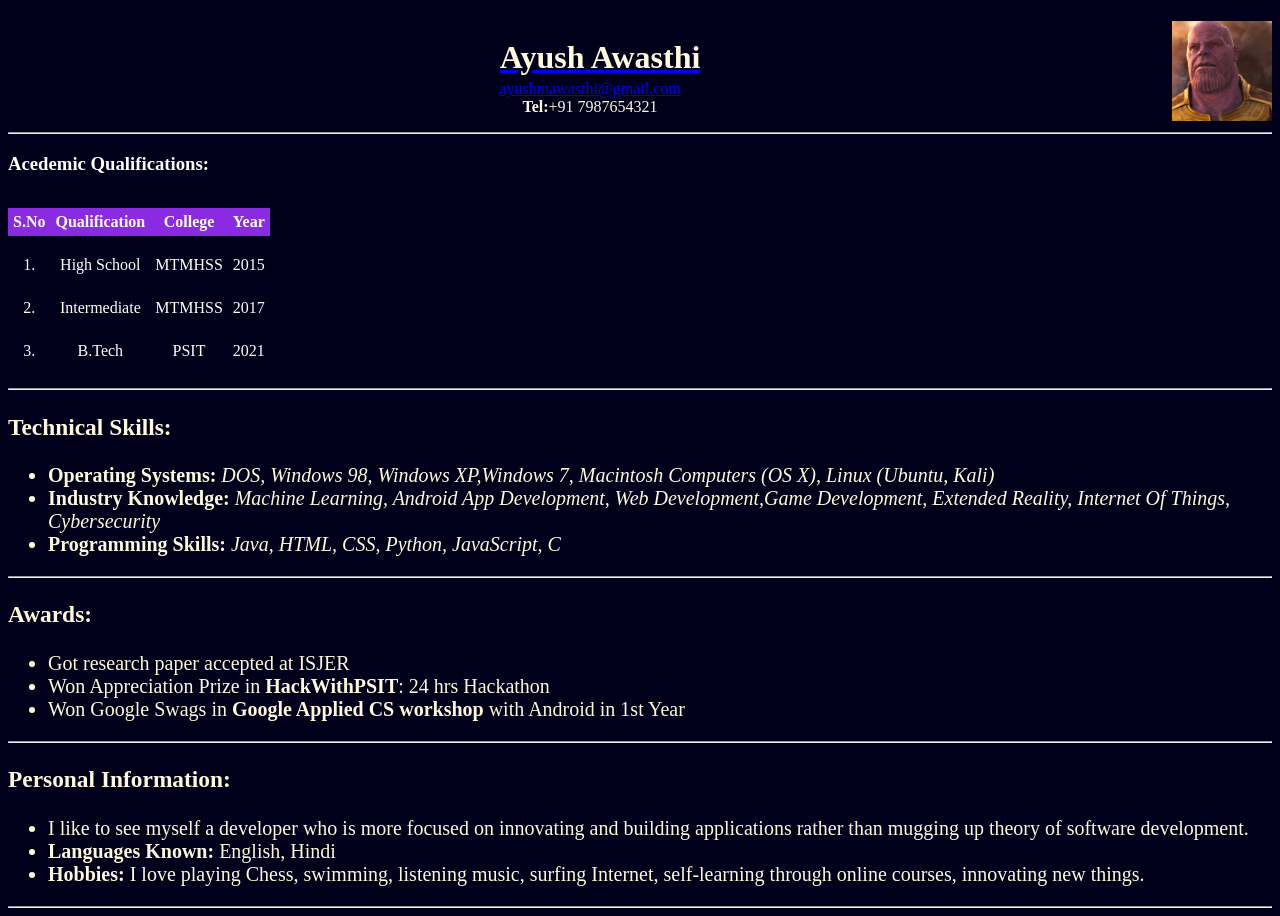
<file: codes/Module 1/Chapter 1/assignments/index.html>
<!DOCTYPE html>
<html>

<head>
    <link type="text/css" rel="stylesheet" href="style.css">
    <title>CV</title>
    <script>
    </script>
</head>

<body>
    <div class="headd">
        <img src="[data-uri]">
        <a href="http://ayush.dx.am/" target="_blank">
            <h1 align="Center" class="aq">Ayush Awasthi</h1>
        </a>
    </div>


    <div class="a">

        <p align="Center"><a href="mailto:ayushmawasthi@gmail.com" target="_blank">ayushmawasthi@gmail.com</a><br> <b>Tel:</b>+91 7987654321</p>
    </div>

    <hr>
    <div class="b">
        <h3>Acedemic Qualifications:</h3>
        <table style="width: 20%">
            <tr>
                <th>S.No</th>
                <th>Qualification</th>
                <th>College</th>
                <th>Year</th>
            </tr>
            <tr>
                <td>1.</td>
                <td>High School</td>
                <td>MTMHSS</td>
                <td>2015</td>
            </tr>
            <tr>
                <td>2.</td>
                <td>Intermediate</td>
                <td>MTMHSS</td>
                <td>2017</td>
            </tr>
            <tr>
                <td>3.</td>
                <td>B.Tech</td>
                <td>PSIT</td>
                <td>2021</td>
            </tr>

        </table>
    </div>
    <hr>
    <div class="ts">
        <h3>Technical Skills:</h3>

        <ul>
            <li>
                <b> Operating Systems:</b>
                <i>DOS, Windows 98, Windows XP,Windows 7, Macintosh Computers (OS X), Linux (Ubuntu, Kali)</i>
            </li>
            <li>
                <b>Industry Knowledge:</b>
                <i>Machine Learning, Android App Development, Web Development,Game Development, Extended Reality, Internet Of Things, Cybersecurity</i>
                <li>
                    <b>Programming Skills:</b>
                    <i>Java, HTML, CSS, Python, JavaScript, C
                </i></li>
        </ul>
    </div>
    <hr>
    <div class="ca">
        <h3>Awards:</h3>

        <ul>
            <li>Got research paper accepted at ISJER</li>
            <li>Won Appreciation Prize in <b>HackWithPSIT</b>: 24 hrs Hackathon</li>
            <li>Won Google Swags in <b>Google Applied CS workshop</b> with Android in 1st Year</li>
        </ul>
    </div>
    <hr>
    <div class="pi">
        <h3>Personal Information:</h3>

        <ul>
            <li>
                I like to see myself a developer who is more focused on innovating and building applications rather than mugging up theory of software development.
                <li>
                    <b>  Languages Known:</b> English, Hindi</li>
                <li>
                    <b>Hobbies:</b> I love playing Chess, swimming, listening music, surfing Internet, self-learning through online courses, innovating new things.</li>
        </ul>
    </div>
    <hr>


</body>

</html>
</file>
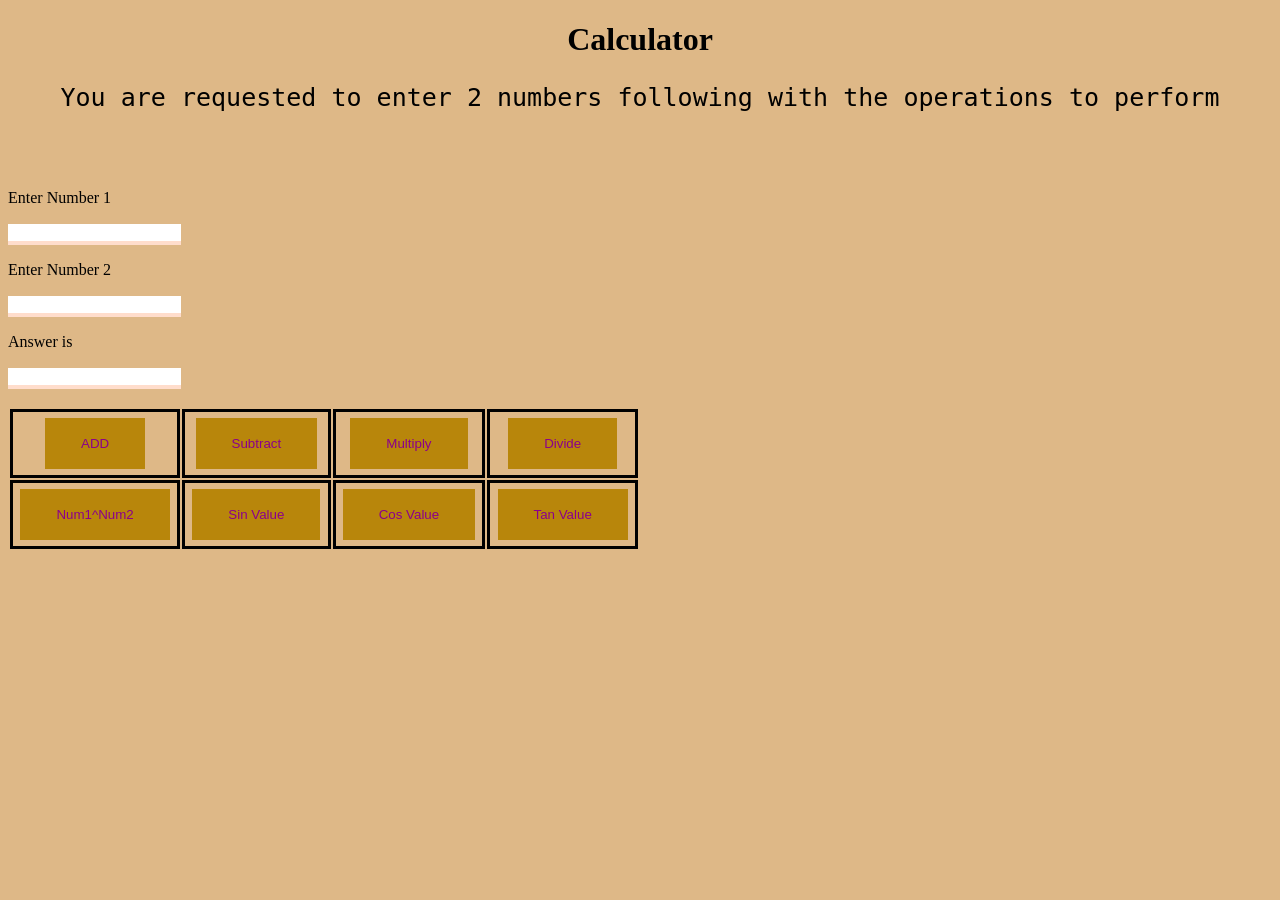
<file: codes/Module 1/Chapter 4/assignments/calc.html>
<!DOCTYPE html>
<html>

<head>
    <title>Calculator</title>
    <style>
        tr,
        td {
            border: solid;
        }
        
        input[type=text] {
            border: none;
            border-bottom: 4px solid #ffddcc;
            color: black;
        }
        
        input[type=text]:focus {
            background-color: #ff9966;
            border: 5px solid #8842d5;
        }
        
        input[type=button] {
            background-color: darkgoldenrod;
            border: none;
            color: darkmagenta;
            padding: 18px 36px;
            text-decoration: darkorange;
            margin: 5px 4px;
            cursor: grab;
        }
    </style>
    <script src="app.js" defer></script>
</head>

<body style="background-color:burlywood;">
    <h1 align="center">Calculator</h1>
    <p style="text-align: center; font-size: 25px; font-family: monospace;">You are requested to enter 2 numbers following with the operations to perform</p>
    <br>



    <br>
    <p style="font-family: cursive;">Enter Number 1</p>
    <input type="text" id="t1">

    <p style="font-family: cursive;">Enter Number 2</p>
    <input type="text" id="t2">

    <p style="font-family: cursive;">Answer is</p>
    <input type="text" id="t3">
    <br><br>




    <table style="width: 50%; text-align: center;">


        <tr>
            <td><input type="button" id="b1" value="ADD" onclick="f1();">
            </td>
            <td><input type="button" id="b2" value="Subtract" onclick="f2();"></td>
            <td>
                <input type="button" id="b3" value="Multiply" onclick="f3();">
            </td>
            <td>
                <input type="button" id="b4" value="Divide" onclick="f4();">
            </td>
        </tr>

        <tr>
            <td>
                <input type="button" id="b5" value="Num1^Num2" onclick="f5();">
            </td>
            <td>
                <input type="button" id="b6" value="Sin Value" onclick="f6();">
            </td>
            <td>
                <input type="button" id="b7" value="Cos Value" onclick="f7();">
            </td>
            <td>
                <input type="button" id="b8" value="Tan Value" onclick="f8();">
            </td>
        </tr>


    </table>
    <br>

</body>

</html>
</file>
<file: codes/Module 1/Chapter 1/assignments/style.css>
body {
    background-color: #00001a;
}

.headd img {
    float: right;
    width: 100px;
    height: 100px;
    background: #555;
}

.headd h1 {
    position: relative;
    top: 18px;
    left: 10px;
}

.aq {
    align-content: center;
    transition: transform .2s;
    color: cornsilk;
}

.aq:hover {
    font-family: cursive;
    align-content: center;
    transform: scale(1.01);
}

.a {
    font-family: cursive;
    color: cornsilk;
}

.b {
    font-family: cursive;
    color: white;
}

.ts {
    font-size: 20px;
    transition: transform .2s;
    color: cornsilk;
    font-family: cursive;
}

.ts:hover {
    font-size: 20px;
    transform: scale(1.01);
}

.ca {
    font-size: 20px;
    font-family: cursive;
    color: cornsilk;
}

.pi {
    font-size: 20px;
    transition: transform .2s;
    color: cornsilk;
    font-family: cursive;
}

table {
    border-collapse: separate;
    border-spacing: 0 15px;
}

th {
    background-color: blueviolet;
    color: white;
}

th,
td {
    width: 150px;
    text-align: center;
    padding: 5px;
}
</file>
